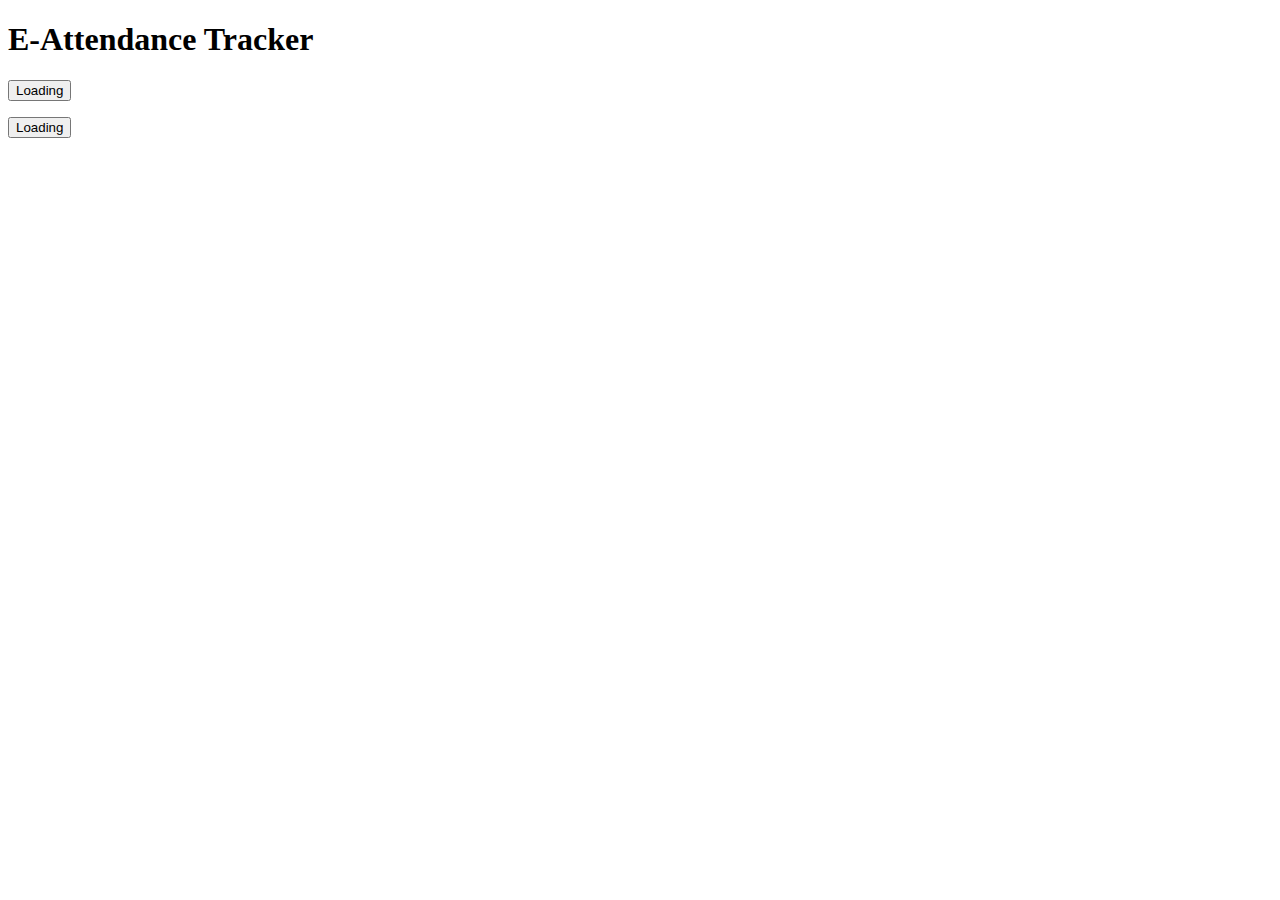
<file: target/helloworld-1.0-SNAPSHOT/index.html>
<!DOCTYPE html>
<html>
<head>
<meta charset="UTF-8">
<title>ASE Group 5</title>



<!--  Load the Google APIs Javascript client library -->
<!--  Then call the init function, which is defined in hello.js -->
<script src="https://apis.google.com/js/client.js?onload=init"></script>
<script src="init.js"></script>
</head>
<body>

	<H1>E-Attendance Tracker</H1>

	<P>
		<input id="tutor_sign_in" type="button" value="Loading"
			onclick="will_be_set_after_endpoints_apis_loaded">
	</P>


	<P>
		<input id="student_sign_up" type="button" value="Loading"
			onclick="will_be_set_after_endpoints_apis_loaded">
	</P>

</body>

</html>
</file>
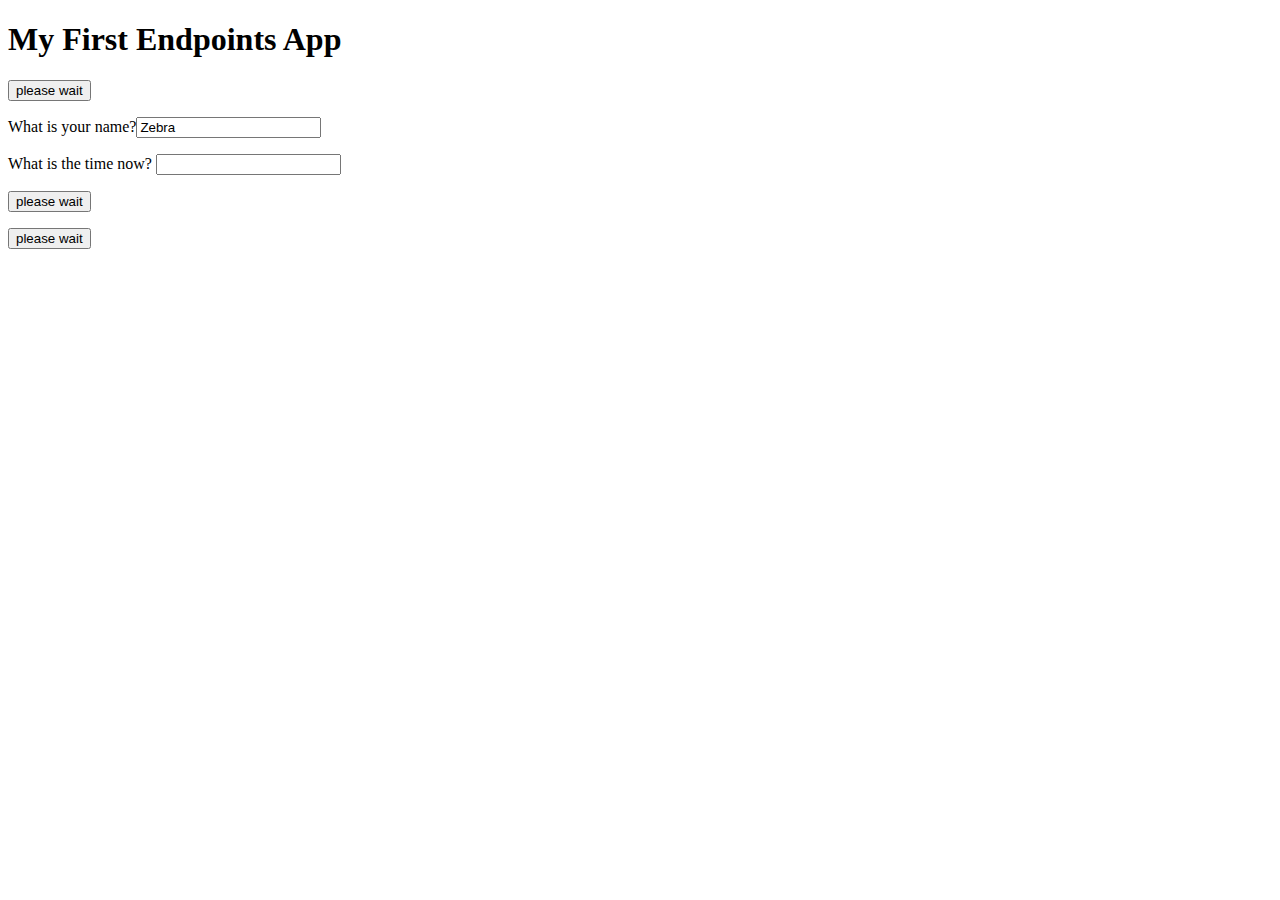
<file: target/helloworld-1.0-SNAPSHOT/index1.html>
<!doctype html>
<html>
<head>
<meta charset="UTF-8">
<title>Hello World Endpoints</title>

<script src="hello.js"></script>

<!--  Load the Google APIs Javascript client library -->
<!--  Then call the init function, which is defined in hello.js -->
<script src="https://apis.google.com/js/client.js?onload=init"></script>

</head>

<body>
	<H1>My First Endpoints App</H1>

	<P>
		<input id="input_greet_generically" type="button" value="please wait"
			onclick="will_be_set_after_endpoints_apis_loaded">
	</P>

	<P>
		What is your name?<input value="Zebra" id="name_field">
	</P>
	<P>
		What is the time now? <input value="" id="time_field">
	</P>

	<P>
		<input id="input_greet_by_name" type="button" value="please wait"
			onclick="will_be_set_after_endpoints_apis_loaded">
	</P>

</body>

<P>
	<input id="input_greet_by_period" type="button" value="please wait"
		onclick="will_be_set_after_endpoints_apis_loaded">
</P>

</body>

</html>
</file>
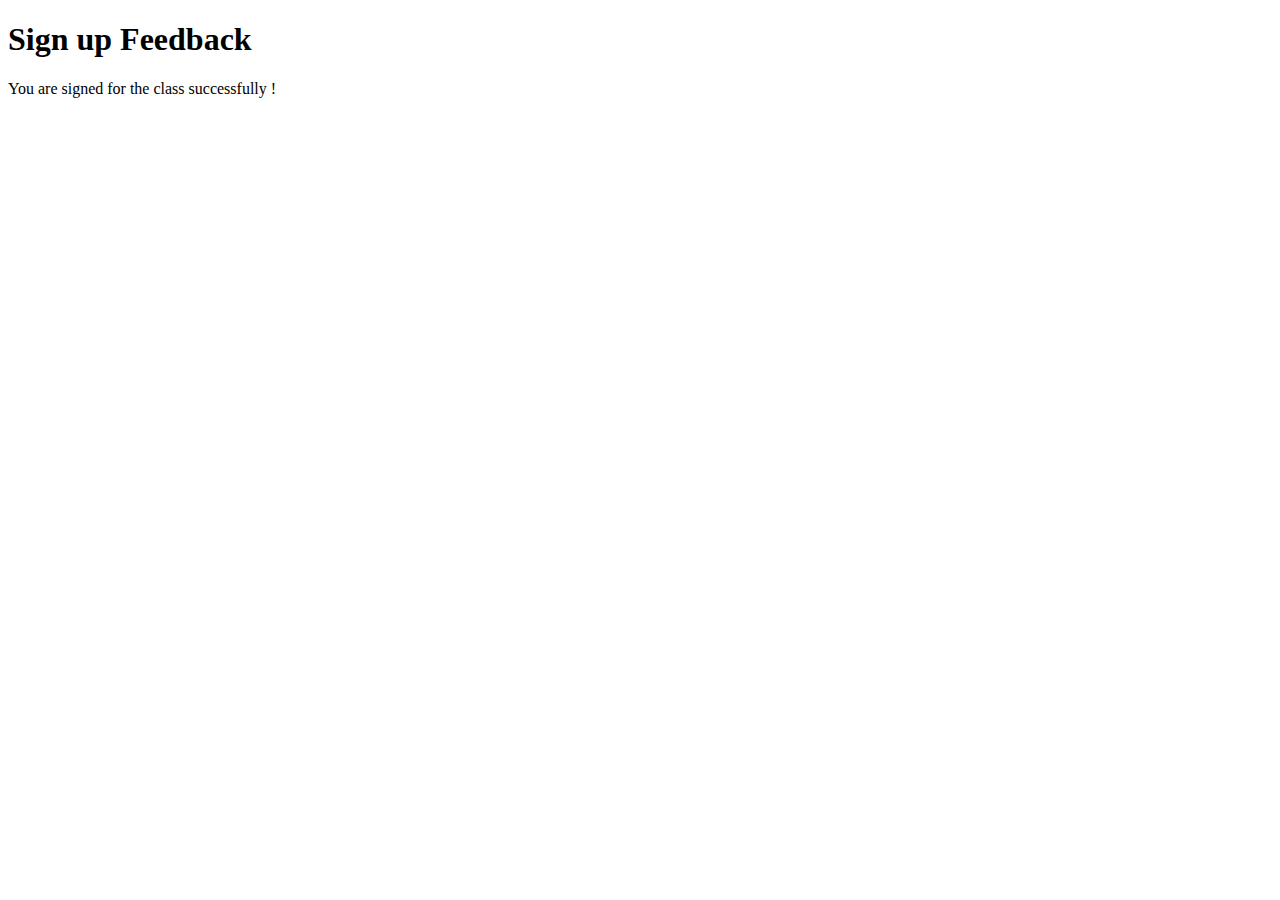
<file: target/helloworld-1.0-SNAPSHOT/student_sign_up_feedback.html>
<!DOCTYPE html>
<html>
<head>
<meta charset="UTF-8">
<title>Insert title here</title>      
</head>
<body>

	<H1>Sign up Feedback</H1>

	<P>You are signed for the class successfully !</P>

</body>
</html>
</file>
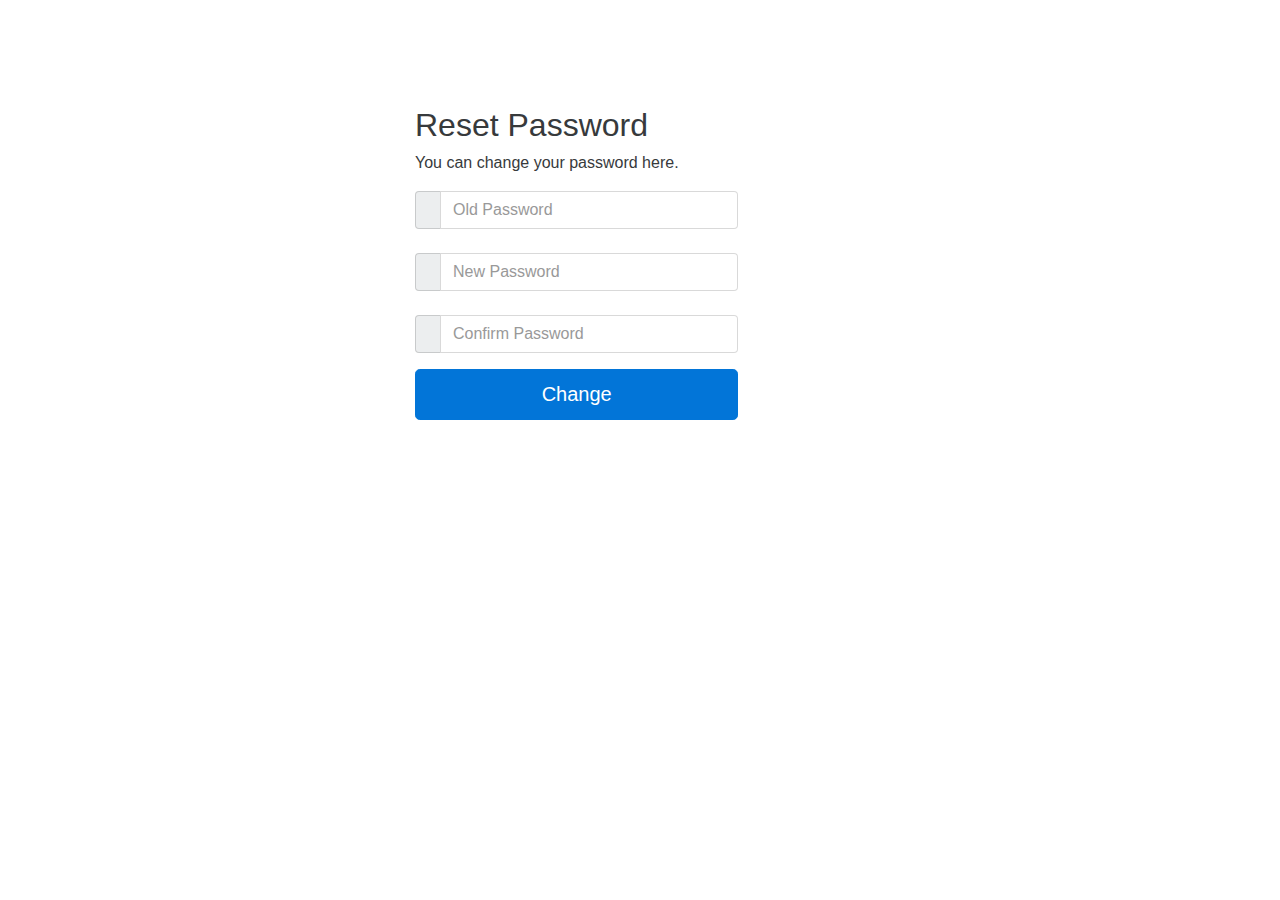
<file: target/helloworld-1.0-SNAPSHOT/tutor_change_password.html>
<!DOCTYPE html>
<html>
<head>
    <meta charset="UTF-8">
    <title>Change Password</title>
    <link rel="stylesheet" href="bootstrap.css">
    <script type="text/javascript">
        var userName = getQueryVariable("uname");
        function getQueryVariable(variable) {
            var query = window.location.search.substring(1);
            var vars = query.split("&");
            for (var i = 0; i < vars.length; i++) {
                var pair = vars[i].split("=");
                if (pair[0] == variable) {
                    return pair[1];
                }
            }
        }
        function tutorChangePassword() {
            var oldPassword = document.getElementById("old_password").value;
            var newPassword = document.getElementById("new_password").value;
            var confirmPassword = document.getElementById("confirm_password").value;
            if (newPassword.equals(confirmPassword)) {
                var status = gapi.client.studentendpoints.changePassword(userName, oldPassword,
                        newPassword);
                if (status) {
                    document.getElementById("feedback").value = "Password changed successfully !"
                } else {
                    document.getElementById("feedback").value = "Error changing password.. Please try again later !"
                }

            } else {
                document.getElementById("feedback").value = "New password and Confirm Password are not same!"
            }
        }
    </script>

</head>
<body>


<div class="center-div">
    <div class="row">
        <div class="row">
            <div class="col-md-4 col-md-offset-4">
                <div class="panel panel-default">
                    <div class="panel-body">
                        <div class="text-center">
                            <h3><i class="fa fa-lock fa-4x"></i></h3>
                            <h2 class="text-center">Reset Password</h2>
                            <p>You can change your password here.</p>
                            <div class="panel-body">

                                <form class="form">
                                    <fieldset>
                                        <div class="form-group">
                                            <div class="input-group">
                                                <span class="input-group-addon"><i class="glyphicon glyphicon-envelope color-blue"></i></span>

                                                <input id="old_password" placeholder="Old Password" class="form-control" type="password" oninvalid="setCustomValidity('Please enter a valid password!')" onchange="try{setCustomValidity('')}catch(e){}" required="">
                                            </div>
                                            <br>
                                            <div class="input-group">
                                                <span class="input-group-addon"><i class="glyphicon glyphicon-envelope color-blue"></i></span>

                                                <input id="new_password" placeholder="New Password" class="form-control" type="password" oninvalid="setCustomValidity('Please enter a valid password!')" onchange="try{setCustomValidity('')}catch(e){}" required="">
                                            </div>
                                            <br>
                                            <div class="input-group">
                                                <span class="input-group-addon"><i class="glyphicon glyphicon-envelope color-blue"></i></span>

                                                <input id="confirm_password" placeholder="Confirm Password" class="form-control" type="password" oninvalid="setCustomValidity('Please enter a valid password!')" onchange="try{setCustomValidity('')}catch(e){}" required="">
                                            </div>
                                        </div>
                                        <div class="form-group">
                                            <input id="change_password" class="btn btn-lg btn-primary btn-block" value="Change" type="submit" onclick="tutorChangePassword()">
                                            <P>
                                                <id="feedback">
                                            </P>
                                        </div>
                                    </fieldset>
                                </form>

                            </div>
                        </div>
                    </div>
                </div>
            </div>
        </div>
    </div>
</div>





</body>

</body>
</html>
</file>
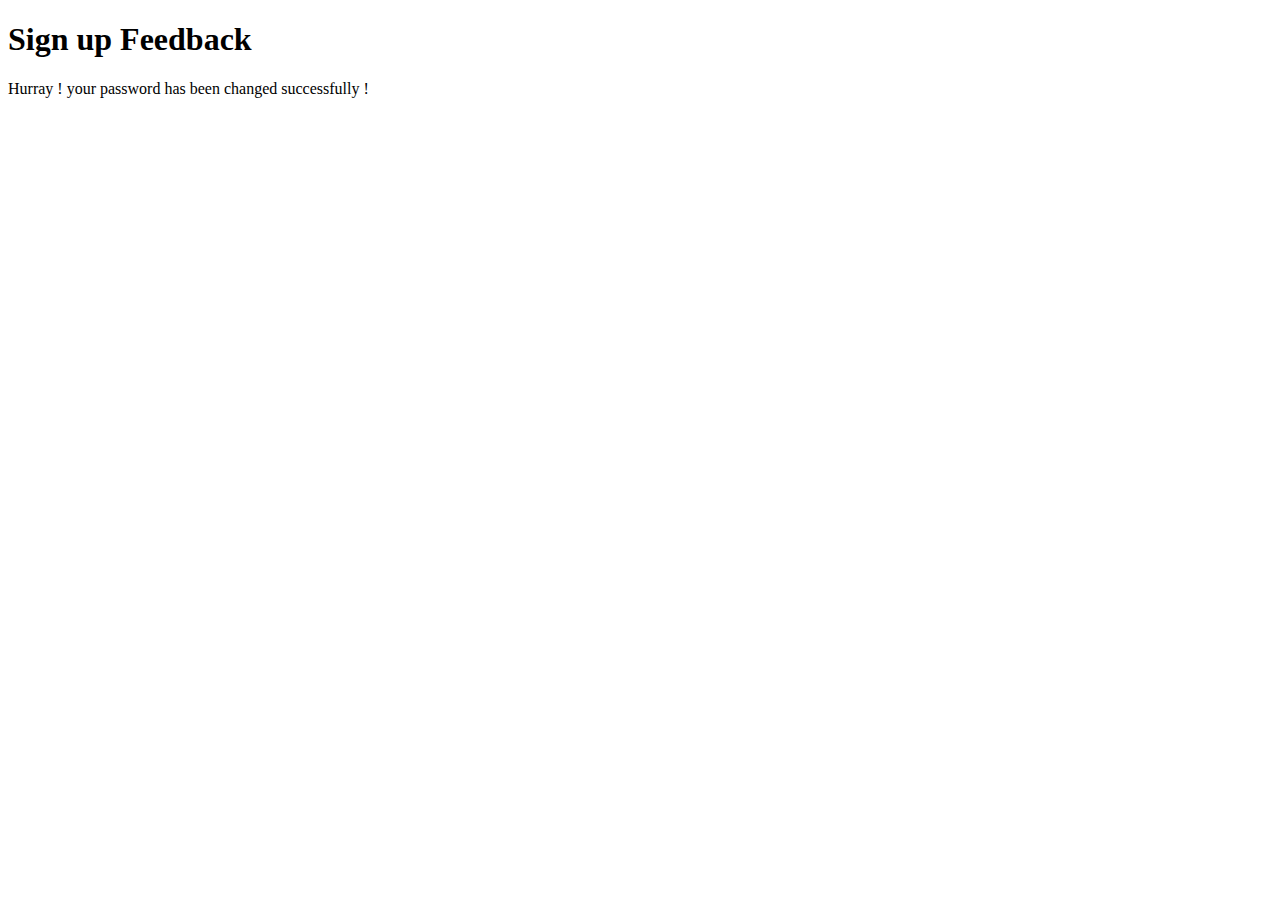
<file: target/helloworld-1.0-SNAPSHOT/tutor_change_password_feedback.html>
<!DOCTYPE html>
<html>
<head>
<meta charset="UTF-8">
<title>Insert title here</title>

</head>
<body>

	<H1>Sign up Feedback</H1>

	<P>Hurray ! your password has been changed successfully !</P>

</body>
</html>
</file>
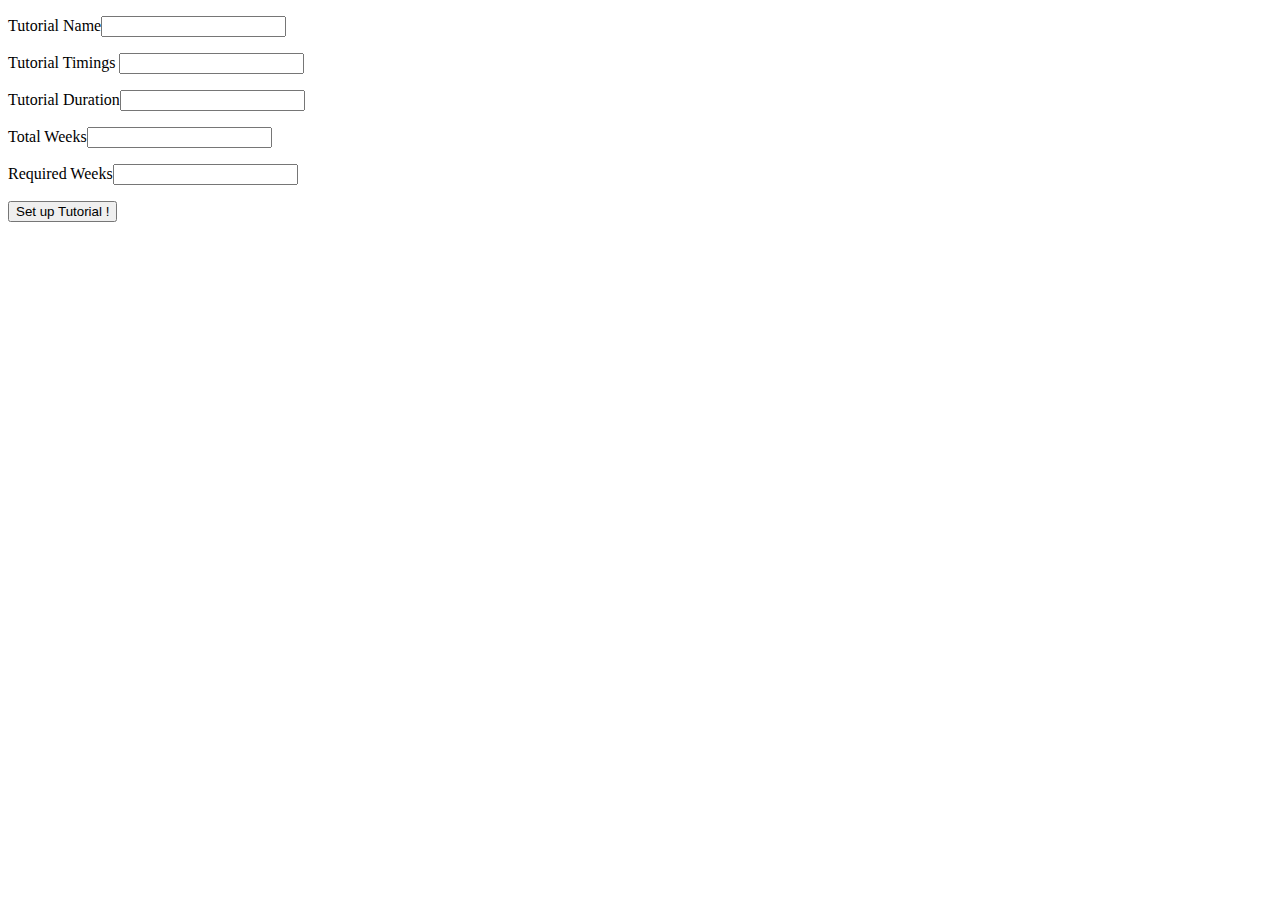
<file: target/helloworld-1.0-SNAPSHOT/tutor_set_tutorial_page.html>
<!DOCTYPE html>
<html>
<head>
<meta charset="UTF-8">
<title>Insert title here</title>

<script type="text/javascript">
            function setupTutorial() {
            	var tutorialName = document.getElementById("tutorial_name").value;
                var tutorialTimings = document.getElementById("tutorial_timings").value;
                var tutorialDuration = document.getElementById("tutorial_duration").value;
                var tutorialTotalWeeks = document.getElementById("total_weeks").value;
                var tutorialBonusWeeks = document.getElementById("required_weeks").value;
                gapi.client.studentendpoints.addStudentEntry(tutorialName, tutorialTimings, tutorialDuration, tutorialTotalWeeks, tutorialBonusWeeks);
                
                document.getElementById("tutorial_setup_feedback").value = "Hurray! Tutorial added Successfully!"
                
            }
      </script>

</head>
<body>


	<P>
		Tutorial Name<input value="" id="tutorial_name">
	</P>
	<P>
		Tutorial Timings <input value="" id="tutorial_timings">
	</P>
	<P>
		Tutorial Duration<input value="" id="tutorial_duration">
	</P>
	<P>
		Total Weeks<input value="" id="total_weeks">
	</P>
	<P>
		Required Weeks<input value="" id="required_weeks">
	</P>

	<P>
		<input id="set" type="button" value="Set up Tutorial !"
			onclick="setupTutorial()">
	</P>
	
	<P>
		<id="tutorial_setup_feedback">
	</P>
</body>


</body>
</html>
</file>
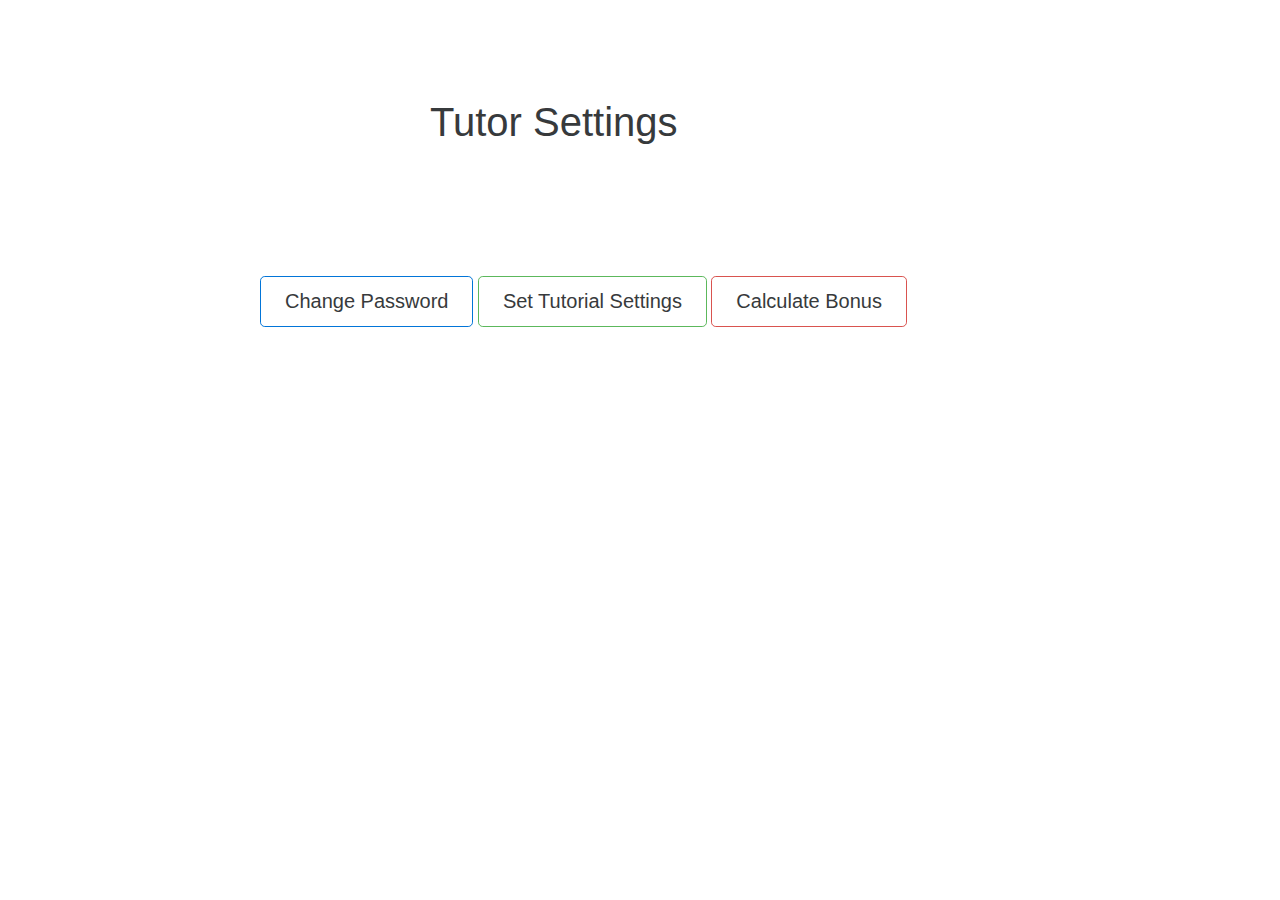
<file: target/helloworld-1.0-SNAPSHOT/tutor_settings.html>
<!DOCTYPE html>
<html>
<head>
    <meta charset="UTF-8">
    <title>Tutor Settings</title>
    <link rel="stylesheet" href="bootstrap.css">
    <script type="text/javascript">

        function changePassword() {
            window.location = "../tutor_change_password.html"
        }

        function setUpTutorial() {
            window.location = "../tutor_set_tutorial_page.html"
        }

        function calculateBonuses() {
            // TODO : need to do heavy calculations here
        }

    </script>


</head>
<body>
<div class="center-div">
    <h1>Tutor Settings</h1>
</div>
<div class="center2-div">
    <div class="container">
        <div class="row">
            <br>
            <a class="btn btn-primary btn-outline btn-lg" id="tutor_change_password" onclick="changePassword()">Change Password</a>
            <a class="btn btn-success btn-outline btn-lg" id="tutor_set_tutorial" onclick="setUpTutorial()">Set Tutorial Settings</a>
            <a class="btn btn-danger btn-outline btn-lg" id="tutor_bonus_calculation" onclick="calculateBonuses()">Calculate Bonus</a>
            </ul>
        </div>
    </div>
</div>
</body>
</html>
</file>
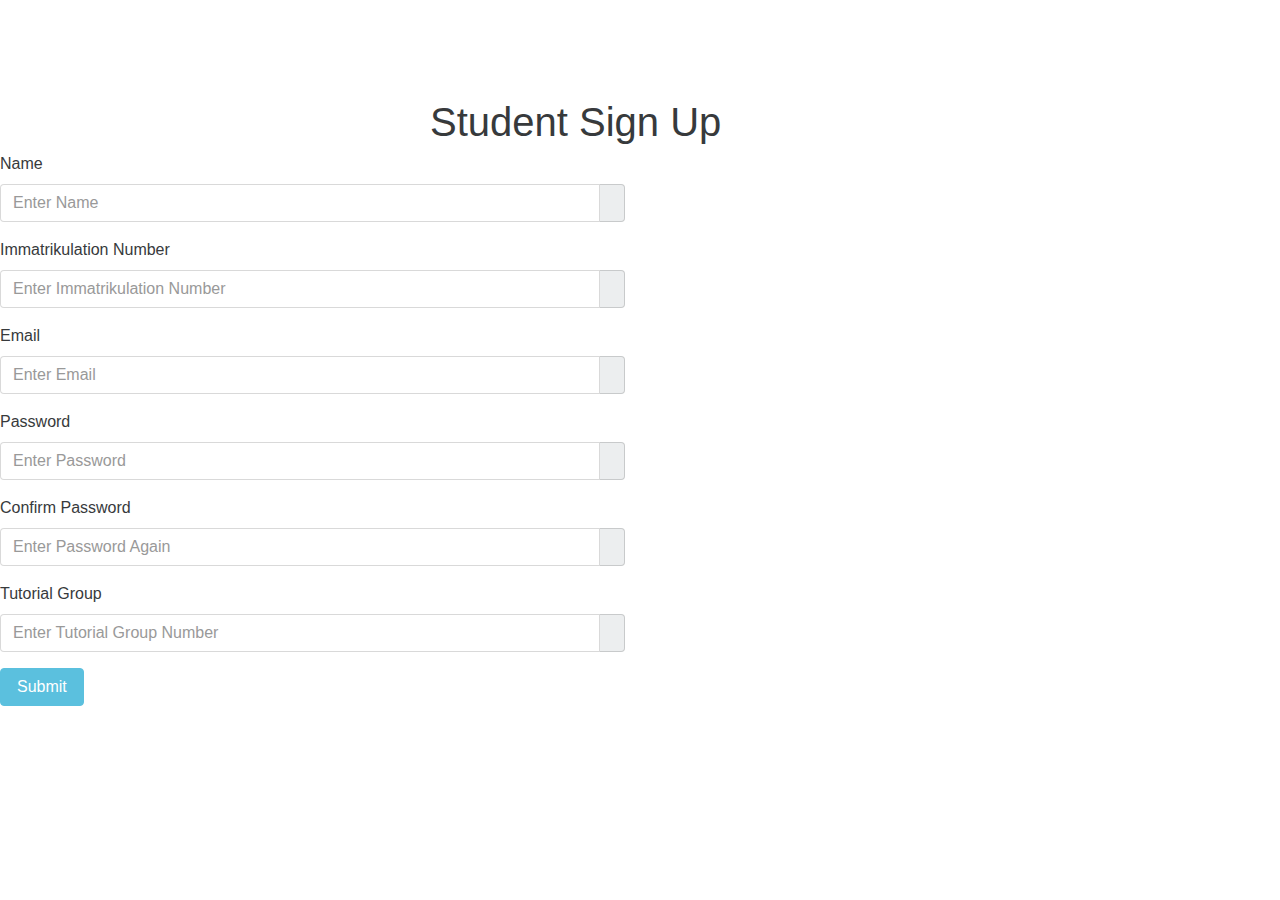
<file: target/helloworld-1.0-SNAPSHOT/user_sign_up_form.html>
<!DOCTYPE html>
<html lang="en">
<head>
    <meta charset="UTF-8">
    <title>User Sign Up</title>
    <link rel="stylesheet" href="bootstrap.css">
    <div class="center-div">
        <h1>Student Sign Up</h1>
    </div>
    <script type="text/javascript">

        function addStudentEntry() {
            var name = document.getElementById("name_field").value;
            var email = document.getElementById("email_field").value;
            var password = document.getElementById("password_field").value;
            var imkn = document.getElementById("imkn_field").value;
            var tutorialGroup = document.getElementById("tutorial_group_field").value;
            gapi.client.studentendpoints.addStudentEntry({'name':name},{'email':email}, {'imkn':imkn}, 
            		{'pwd':password}, {'tutorialgroup':tutorialGroup}).execute(
            				function(resp){
            					if (!resp.code) {
            						window.location = "../student_sign_up_feedback.html"
            					} else {
            						// insertion failed here
            						window.location = "../student_sign_up_feedback.html"
            					}
            		});
        }

    </script>
</head>
<body>
<div class="center3-div">
    <div class="row">
        <form role="form">
            <div class="col-lg-6">
                <div class="form-group">
                    <label for="InputName">Name</label>
                    <div class="input-group">
                        <input type="text" class="form-control" name="InputName" id="name_field" placeholder="Enter Name" required>
                        <span class="input-group-addon"><span class="glyphicon glyphicon-asterisk"></span></span>
                    </div>
                </div>
                <div class="form-group">
                    <label for="InputImmatrikulation">Immatrikulation Number</label>
                    <div class="input-group">
                        <input type="text" class="form-control" name="InputImmatrikulation" id="imkn_field" placeholder="Enter Immatrikulation Number" required>
                        <span class="input-group-addon"><span class="glyphicon glyphicon-asterisk"></span></span>
                    </div>
                </div>
                <div class="form-group">
                    <label for="InputEmail">Email</label>
                    <div class="input-group">
                        <input type="email" class="form-control" id="email_field" name="InputEmail" placeholder="Enter Email" required>
                        <span class="input-group-addon"><span class="glyphicon glyphicon-asterisk"></span></span>
                    </div>
                </div>
                <div class="form-group">
                    <label for="InputPassword">Password</label>
                    <div class="input-group">
                        <input type="email" class="form-control" id="password_field" name="InputPassword" placeholder="Enter Password" required>
                        <span class="input-group-addon"><span class="glyphicon glyphicon-asterisk"></span></span>
                    </div>
                </div>
                <div class="form-group">
                    <label for="InputEmail">Confirm Password</label>
                    <div class="input-group">
                        <input type="password" class="form-control" id="password_again_field" name="InputPassword" placeholder="Enter Password Again" required>
                        <span class="input-group-addon"><span class="glyphicon glyphicon-asterisk"></span></span>
                    </div>
                </div>
                <div class="form-group">
                    <label for="InputGroup">Tutorial Group</label>
                    <div class="input-group">
                        <input type="text" class="form-control" id="tutorial_group_field" name="TutorialGroup" placeholder="Enter Tutorial Group Number" required>
                        <span class="input-group-addon"><span class="glyphicon glyphicon-asterisk"></span></span>
                    </div>
                </div>
                <input type="submit" name="submit" id="sign_up_button" value="Submit" onclick="addStudentEntry()" class="btn btn-info pull-right">
            </div>
        </form>

    </div>
</div>




</body>
</html>
</file>
